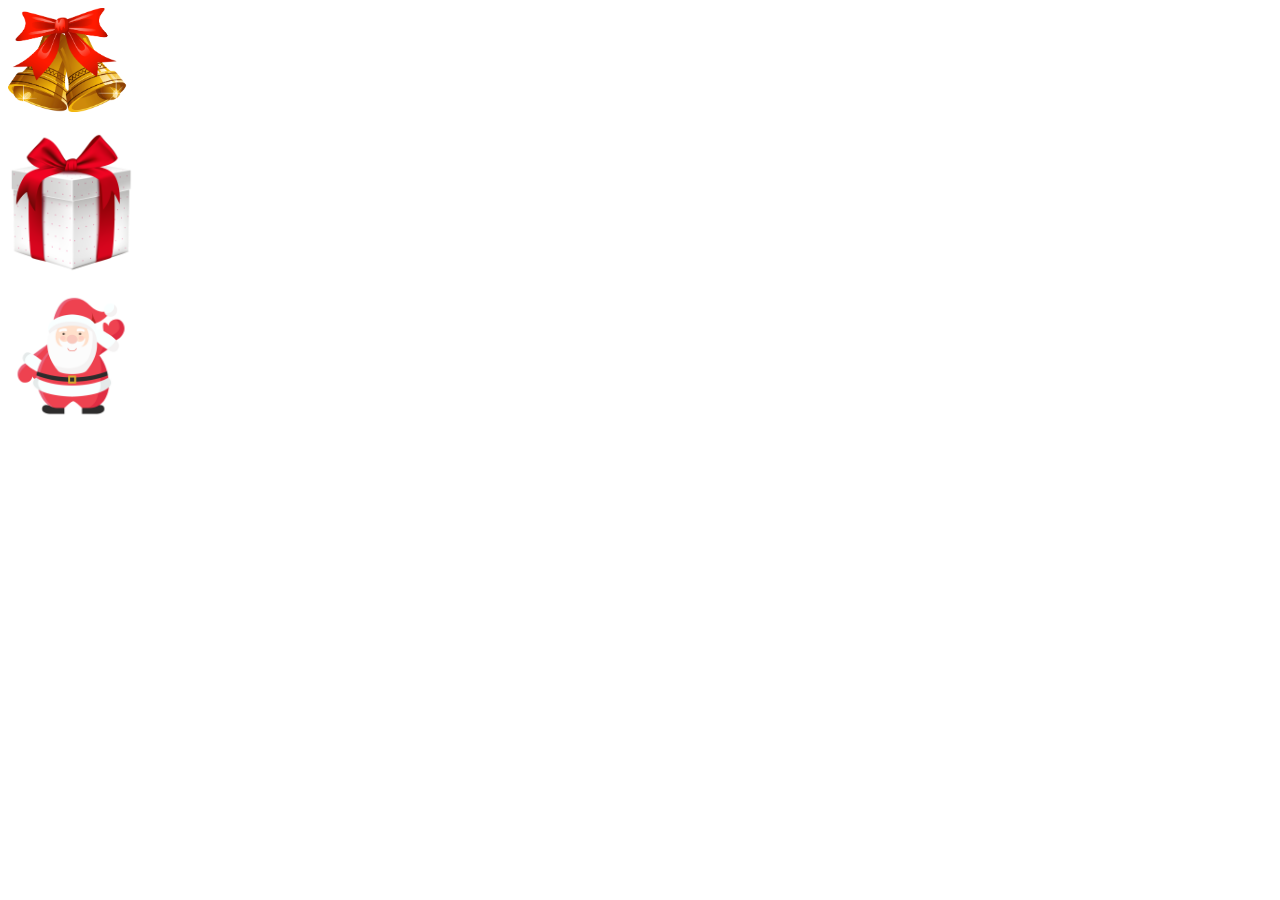
<file: Basic1B.html>
<!DOCTYPE html>
<html>
<head>
	<title>itsyaboi</title>
	<script src="https://ajax.googleapis.com/ajax/libs/jquery/3.1.1/jquery.min.js"></script>
	<style>
		img {
			width:10%;
		}


	</style>
</head>
<body>
	<div class="one"><img src="img/bells.png" alt="whydishere"><p class="uno"></p></div>
	<div class="two"><img src="img/present.png" alt="whydishere"><p class="dos"></p></div>
	<div class="three"><img src="img/santa-claus.png" alt="whydishere"><p class="tres"></p></div>

	<script>
		$(document).ready(function() {

    $(".one").click(function() {
        $(".uno").text('You clicked Bells');
    });

    $(".two").click(function() {
        $(".dos").text("you clicked present");
    });

    $(".three").click(function() {
        $(".tres").text("you clicked santa");
    });
});
			

	</script>
		
</body>
</html>
</file>
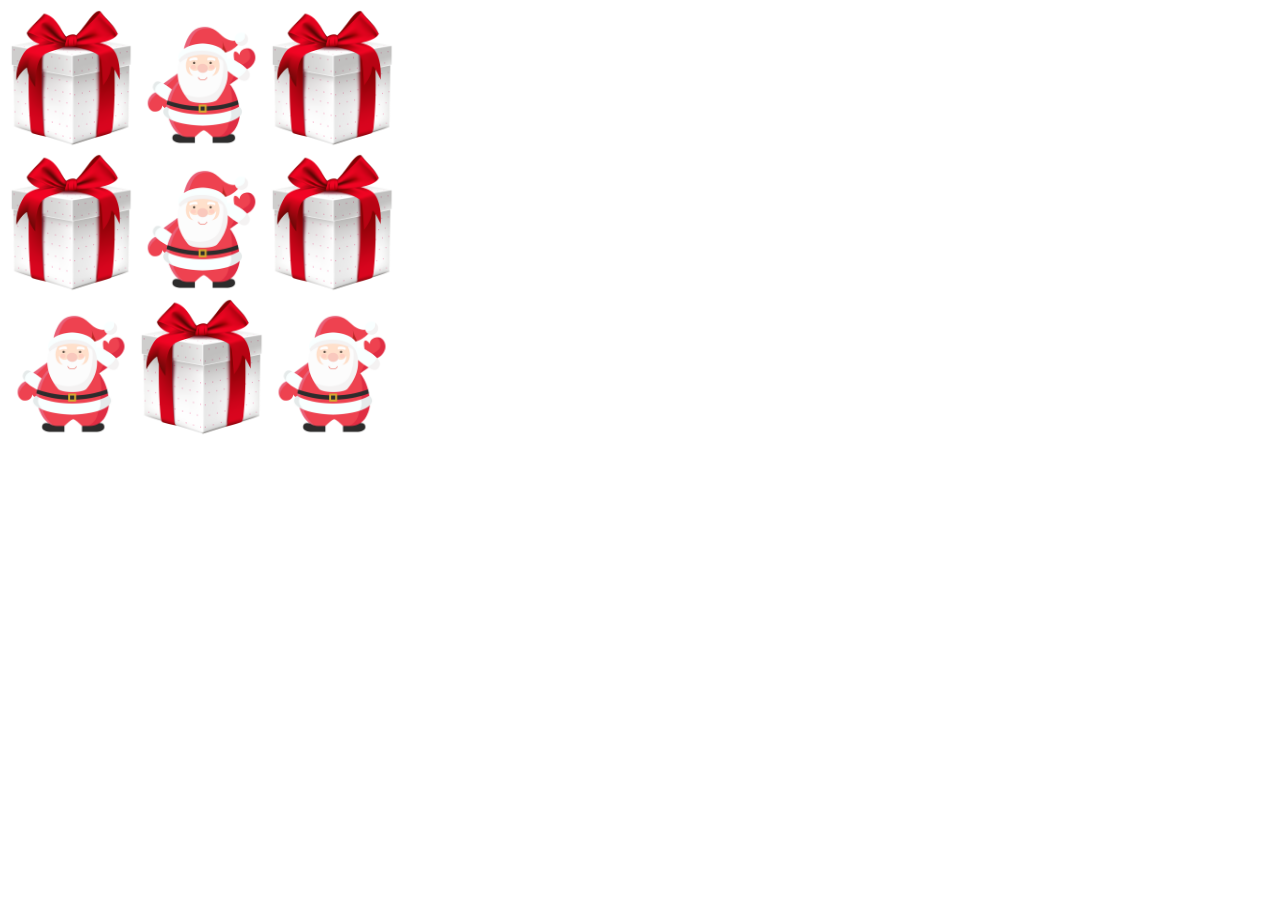
<file: Basic2B.html>
<!DOCTYPE html>
<html>
<head>
	<title>itsyaboi</title>
	<script src="https://ajax.googleapis.com/ajax/libs/jquery/3.1.1/jquery.min.js"></script>
	<style>
		img {
			width: 10%;
		}

	</style>
</head>
<body>
<div class="row">
	<img src="img/present.png">
	<img src="img/santa-claus.png" class="santa">
	<img src="img/present.png">
</div>
<div class="row">
	<img src="img/present.png">
	<img src="img/santa-claus.png" class="santa">
	<img src="img/present.png">
</div>
<div class="row">
	<img src="img/santa-claus.png" class="santa">
	<img src="img/present.png">
	<img src="img/santa-claus.png" class="santa">
</div>
			


<script>
	$('.santa').click(function(){
		$(this).css("display", "none");

	});
	





</script>
</body>
</html>
</file>
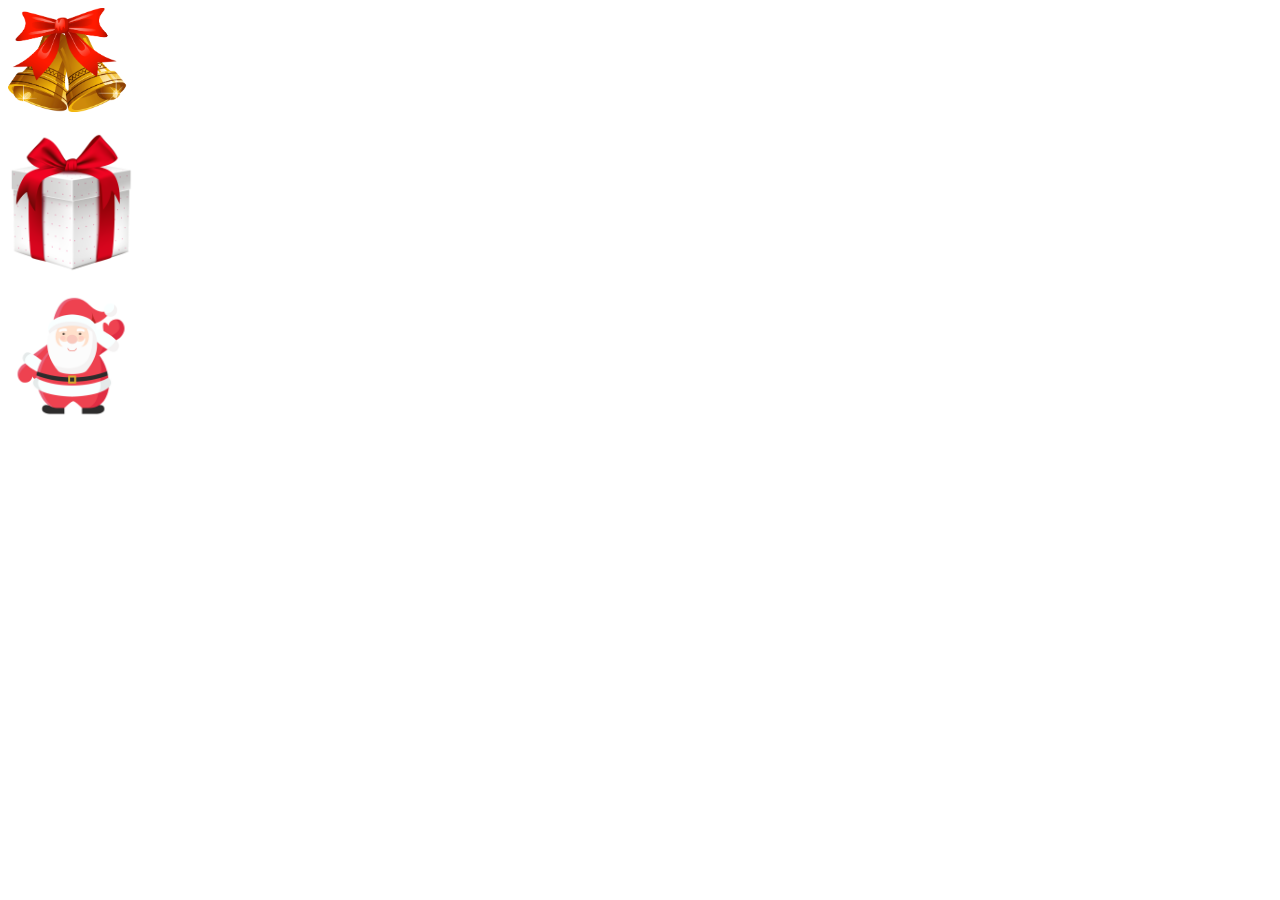
<file: Steph/basic1.html>
<!DOCTYPE html>
<html>
<head>
	<title> Christmas Bell</title>
	<script src="https://ajax.googleapis.com/ajax/libs/jquery/3.1.1/jquery.min.js">	
	</script>
	
	<style> 
		img {
		 width: 10%;
		}

	</style>
</head>
<body>
	<div class="one"> <img src="img/bells.png" alt="Bells"> <p class=une> </p></div>
	<div class="two"><img src="img/present.png" alt="Present"> <p class="deux"> </p></div>
	<div class="three"> <img src="img/santa-claus.png" alt="Santa"> <p class="trois"> </p></div>

<script> 
	$(document).ready(function(){

		$('.one').click(function(){
			$('.une').text('You clicked on the Christmas bell');
		})
		$('.two').click(function(){
			$('.deux').text('You clicked on the Christmas bell');
		})
		$('.three').click(function(){
			$('.trois').text('You clicked on the Christmas bell');
		})
	})
</script>
</body>
</html>
</file>
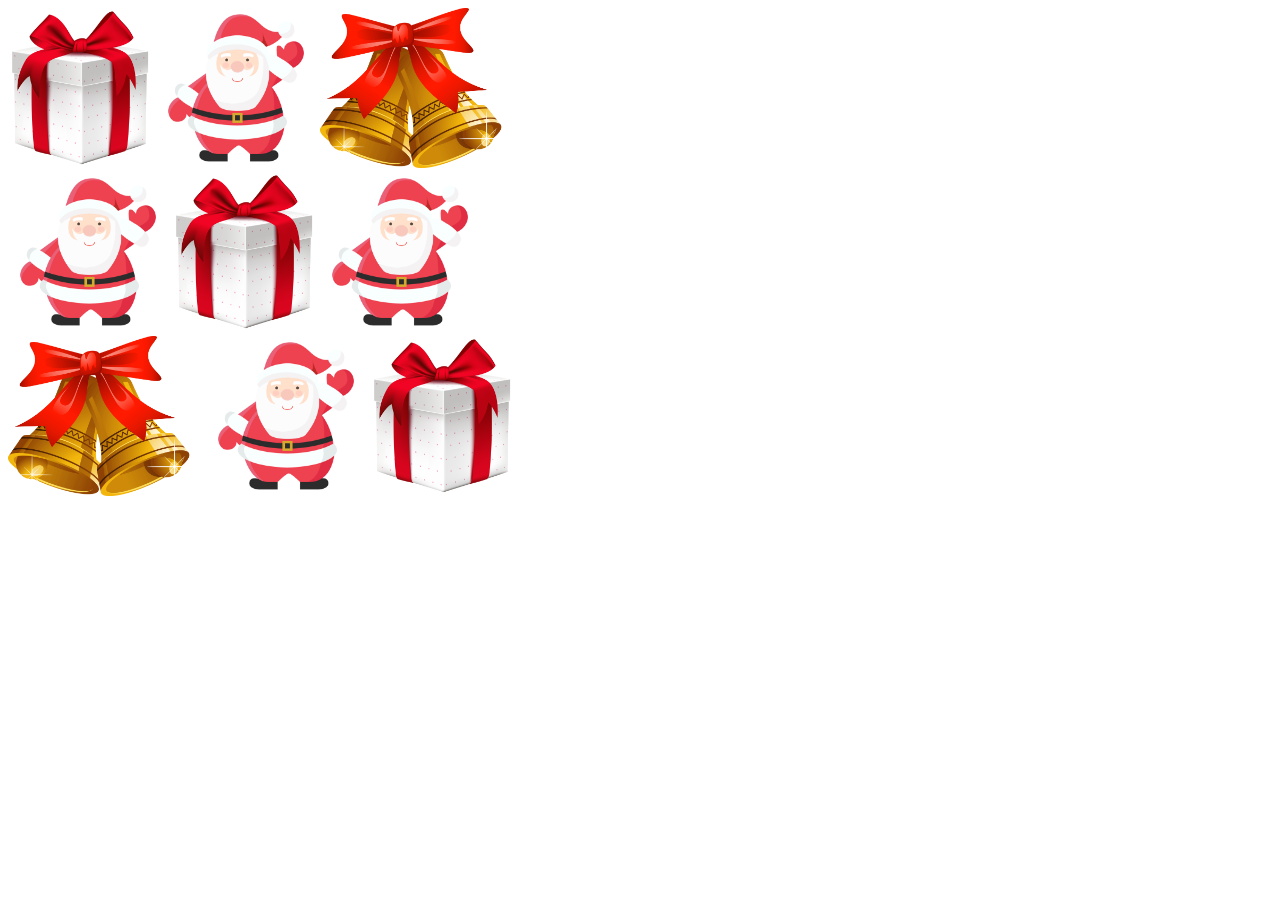
<file: Steph/basic2.html>
<!DOCTYPE html>
<html>
<head>
	<title> Basic 2 Exercise </title>
	<script src="https://ajax.googleapis.com/ajax/libs/jquery/3.1.1/jquery.min.js">	
	</script>

	<style>
		img {
			height: 10rem;
		}
		
	</style>
</head>
<body>

	<div class="line"> 
		<img src="img/present.png" alt="Present"> 
		<img class="santa" src ="img/santa-claus.png" alt="Santa">
		<img src="img/bells.png" alt="Bells">
	</div>


	<div class="line2"> 
		<img class="santa"src="img/santa-claus.png" alt="Santa">
		<img src="img/present.png" alt="Present">
		<img class="santa"src="img/santa-claus.png" alt="Santa">
	 </div>


	<div class="line3"> 
		<img src="img/bells.png" alt="Bells"> 
		<img class="santa"src="img/santa-claus.png" alt="Santa">
		<img src="img/present.png" alt="Present">
	</div>
	



<script> 
	$('.santa').click(function(){
		$(this).slideUp()
	})
	$('.santa').dblclick(function(){
		$(this).hide()
	})

</script>
</body>
</html>
</file>
